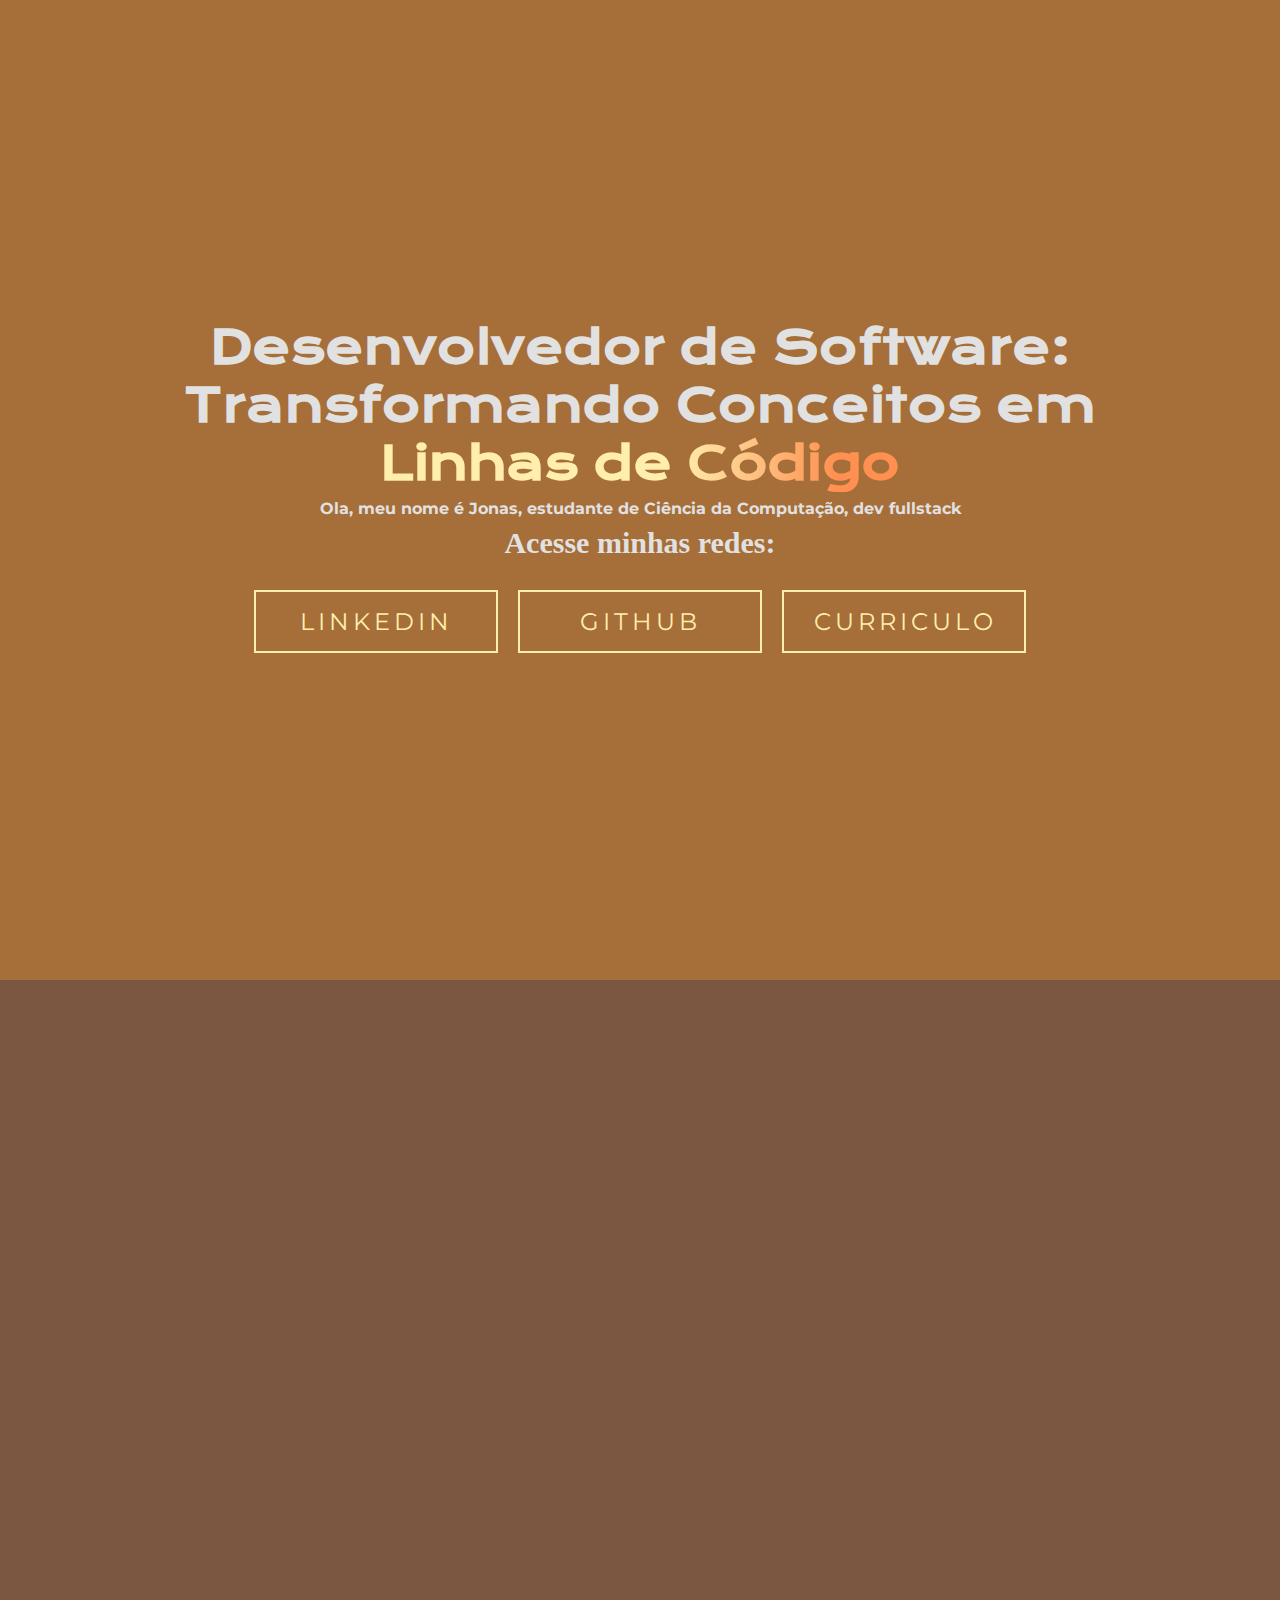
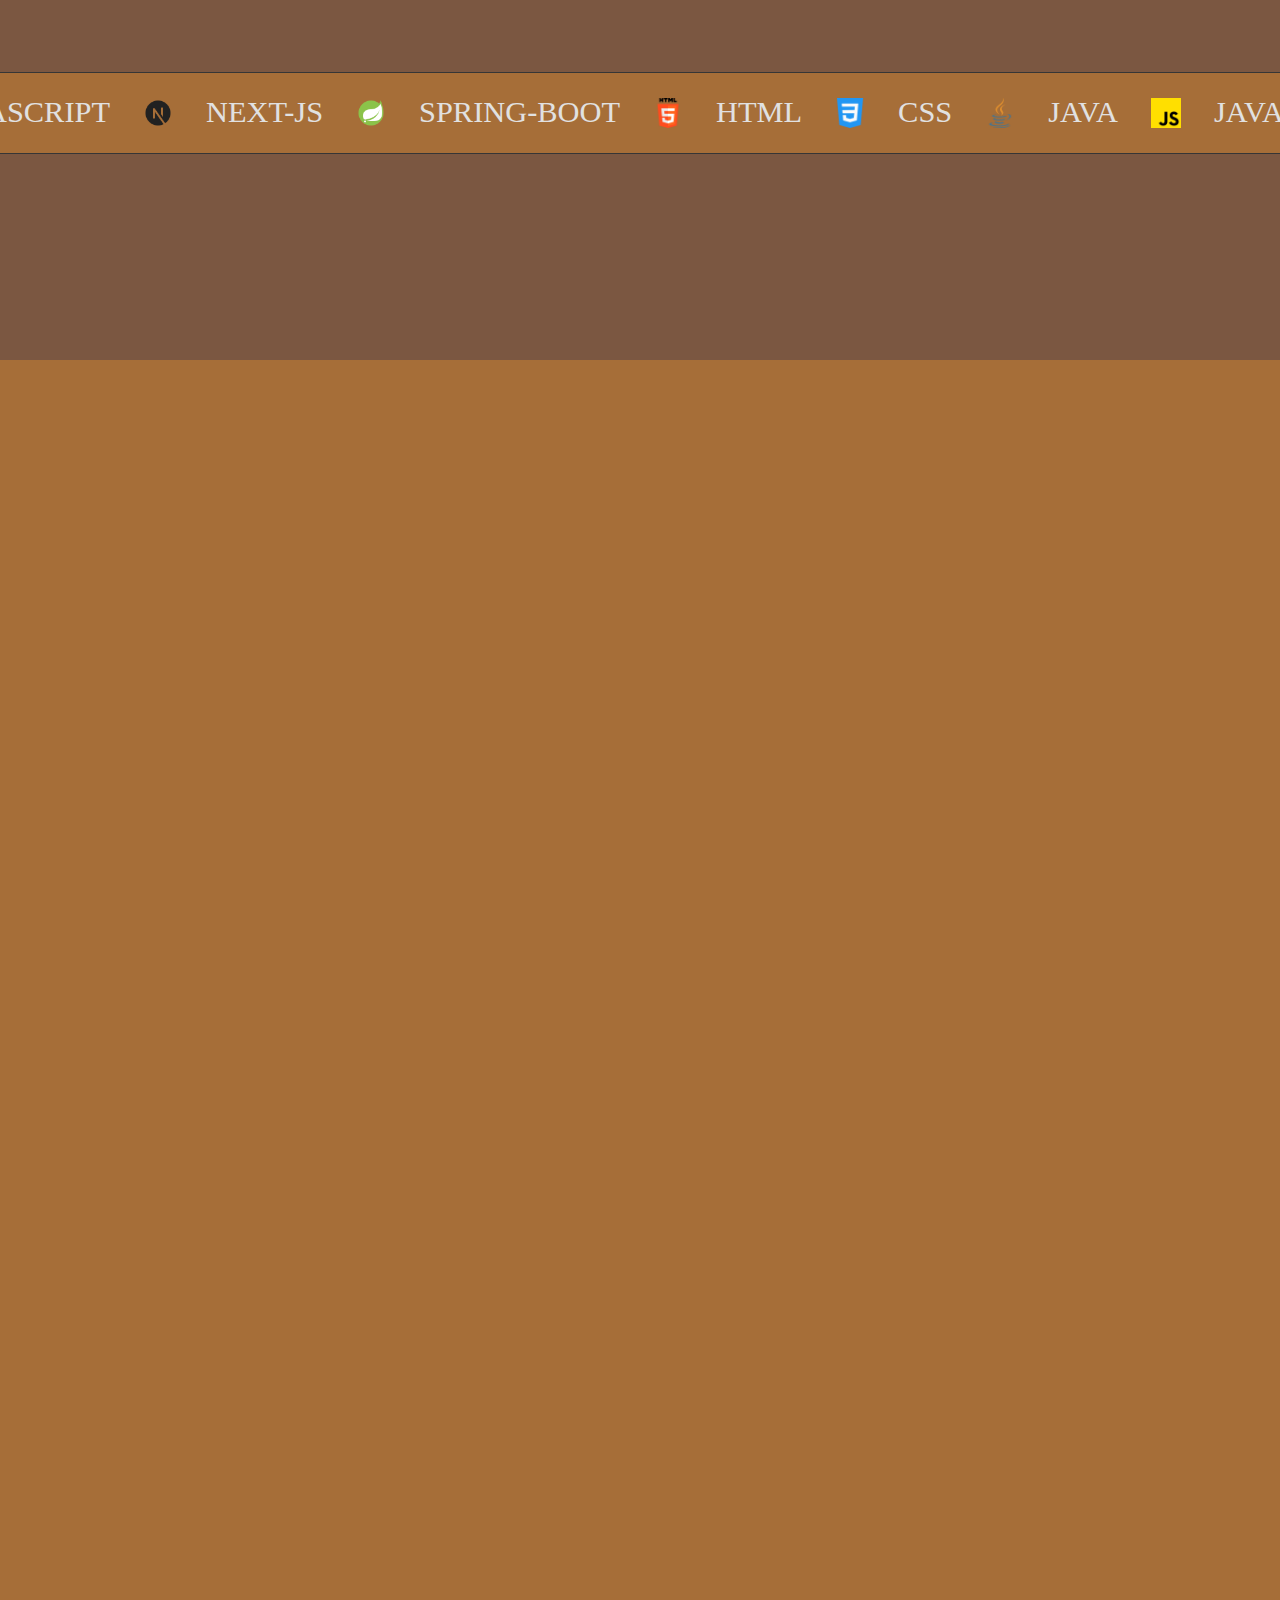
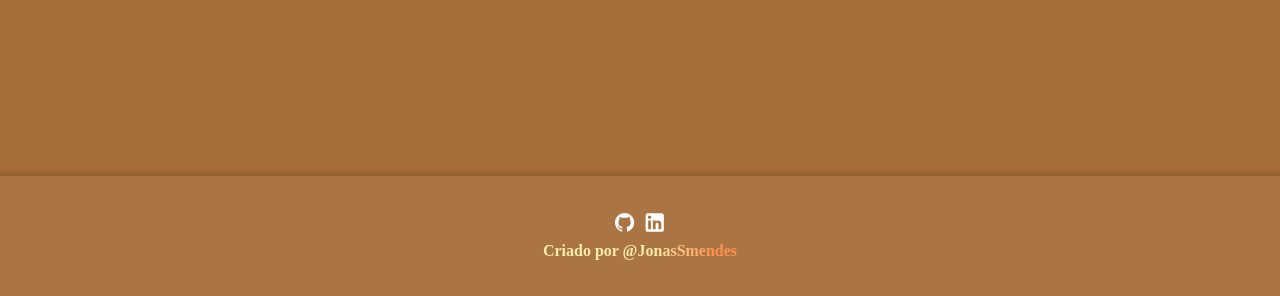
<file: index.html>
<!DOCTYPE html>
<html lang="pt-br">

<head>
    <meta charset="UTF-8">
    <meta name="viewport" content="width=device-width, initial-scale=1.0">
    <title>Portifolio</title>
    <link rel="stylesheet" href="./styles/styles.css">
</head>

<body>


    <main>
        <section class="module section-1" id="home">
            <div class="container">


                <h1>Desenvolvedor de Software: Transformando Conceitos em <b>Linhas de Código</b></h1>
                <h5>
                    Ola, meu nome é Jonas, estudante de Ciência da Computação, dev fullstack
                </h5>
                <h3>Acesse minhas redes:</h3>
                <div class="info-redes">
                    <a target="_blank" class="button"
                        href="https://www.linkedin.com/in/jonas-mendes-98a406226/">Linkedin</a>
                    <a target="_blank" class="button" href="https://github.com/JonasSMendes">Github</a>
                    <a class="button" href="./assets/Curriculo-Estagio-JonasDaSilvaMendes-TI.pdf">curriculo</a>
                </div>
            </div>
        </section>


        <section class="module parallax section-1-5" id="sobre">
            <div class="container">

                <div class="title-1-5 animate">
                    <h2>Sobre mim</h2>
                    <h3>Explore</h3>
                </div>
                <div class="section-info animate">

                    <p>
                        Sou de Recife, Pernambuco. Ao longo do tempo, me dediquei a
                        aprimorar minhas habilidades em back-end, utilizando JavaScript
                        com Node.js e Java com Spring Boot. Além disso, busquei um
                        aprofundamento significativo no desenvolvimento web front-end,
                        trabalhando com HTML, CSS, React, Vite e Next.js.
                    </p>


                    <img src="./assets/perfil.jpg" alt="">
                </div>
                <div class="container-range-info">
                    <div class="marquee-content">
                        <img src="./assets/html-5.png" alt="">
                        <span>html</span>
                        <img src="./assets/css-3.png" alt="">
                        <span>css</span>
                        <img src="./assets/java.png" alt="">
                        <span>Java</span>
                        <img src="./assets/js.png" alt="">
                        <span>javaScript</span>
                        <img src=" ./assets/icons8-nextjs-48.png " alt="">
                        <span>next-js</span>
                        <img src=" ./assets/springLogo.png" alt="">
                        <span>Spring-boot</span>

                        <img src="./assets/html-5.png" alt="">
                        <span>html</span>
                        <img src="./assets/css-3.png" alt="">
                        <span>css</span>
                        <img src="./assets/java.png" alt="">
                        <span>Java</span>
                        <img src="./assets/js.png" alt="">
                        <span>javaScript</span>
                        <img src=" ./assets/icons8-nextjs-48.png " alt="">
                        <span>next-js</span>
                        <img src=" ./assets/springLogo.png" alt="">
                        <span>Spring-boot</span>

                    </div>
                </div>

            </div>
            <!--           <div class="section-skill animate">
                <div class="skills">

                    <h2>skills:</h2>

                    <div>
                        <img src="./assets/html-5.png" alt="">
                        <img src="./assets/css-3.png" alt="">
                        <img src="./assets/java.png" alt="">
                        <img src="./assets/icons8-logotipo-da-primavera-48.png" alt="">
                        <img src="./assets/js.png" alt="">
                        <img src="./assets/icons8-reagir-40.png" alt="">
                        <img src=" ./assets/icons8-nextjs-48.png " alt="">
                    </div>
                </div>
            </div>
-->
        </section>


        <section class="module section-2" id="projetos">
            <div class="container">
                <div class="section-2-info animate ">
                    <h2>Back-end</h2>
                    <h3>projetos</h3>
                </div>


                <div class="section-project animate" id="project-list">
                    <!--projeto em miniatura-->
                    <div class="animation">
                        <div class="section-project-one">
                            <img src="./assets/tela-de-screenmatchApp.png" alt="">
                            <div class="project-one-details">
                                <h3>Banco de series</h3>
                                <p>
                                    back-end java/Spring catalogo de series
                                </p>

                                <h5>TecStack: Java - Spring - postgres - API</h5>
                            </div>

                            <div class="project-one-links">

                                <a target="_blank"
                                    href="https://www.loom.com/share/f0d3eb56549b4ffdb717545717163908?sid=a7287fd6-058d-472c-92b5-5e42ce8d6568">
                                    <img src="./assets/web-domain.png" alt="">

                                    Preview
                                </a>

                                <a target="_blank" href="https://github.com/JonasSMendes/screenmatch-web">
                                    <img src="./assets/link.png" alt="">

                                    Codigo

                                </a>

                            </div>
                        </div>
                    </div>

                    <div class="animation">
                        <div class="section-project-one">
                            <img src="./assets/frase-serie-filme-app.png" alt="">
                            <div class="project-one-details">
                                <h3> back-end java/Spring frases famosas</h3>
                                <p>
                                    Frases famosas dos filmes e series que marcaram nossas vidas
                                </p>

                                <h5>TecStack: Java - Spring - postgres</h5>
                            </div>

                            <div class="project-one-links">

                                <a target="_blank"
                                    href="https://www.loom.com/share/a4eaae22428642319ffd42628e676d9f?sid=41b51d80-ae8a-41b7-af55-d1d6069319dc">
                                    <img src="./assets/web-domain.png" alt="">

                                    Preview
                                </a>

                                <a target="_blank" href="https://github.com/JonasSMendes/freses-filmes-series">
                                    <img src="./assets/link.png" alt="">

                                    Codigo

                                </a>

                            </div>
                        </div>
                    </div>



                    <div class="animation">
                        <div class="section-project-one">
                            <img src="./assets/projeto-livraria-menu.png" alt="">
                            <div class="project-one-details">
                                <h3>Livraria</h3>
                                <p>
                                    Projeto de biblioteca de livros, consumindo Api externa e
                                    armazenando no banco local
                                </p>

                                <h5>TecStack: Java - Spring - postgres - API</h5>
                            </div>

                            <div class="project-one-links">

                                <a target="_blank"
                                    href="https://www.loom.com/share/62287e31208640b5b5e97bfb2fb252f3?sid=5cd3b0f8-7489-4cb3-ae18-677e28b74d4f">
                                    <img src="./assets/web-domain.png" alt="">

                                    Preview
                                </a>

                                <a target="_blank"
                                    href="https://github.com/JonasSMendes/livraria-desafio-oracle-education">
                                    <img src="./assets/link.png" alt="">

                                    Codigo

                                </a>

                            </div>
                        </div>
                    </div>
                    ,
                </div>
        </section>

        <section class="section-2" id="projetos">
            <div class="container">
                <div class="section-2-info animate ">
                    <h2>Front-end</h2>
                    <h3>projetos</h3>
                </div>


                <div class="section-project animate" id="project-list">
                    <!--projeto em miniatura-->
                    <div class="animation">
                        <div class="section-project-one">
                            <img src="./assets/jogoDonumeroSecreto.png" alt="">
                            <div class="project-one-details">
                                <h3>Jogo do numero secreto</h3>
                                <p>
                                    Sistema de implementação de logica usando javascript html e css,
                                    utilizando script para leitura dinamica
                                </p>

                                <h5>TecStack: Javascript - HTMl - CSS</h5>
                            </div>

                            <div class="project-one-links">

                                <a target="_blank" href="https://jogo-do-numero-secreto-jonassmendes.vercel.app/">
                                    <img src="./assets/web-domain.png" alt="">

                                    Preview
                                </a>

                                <a target="_blank" href="https://github.com/JonasSMendes/jogo-do-numero-secreto">
                                    <img src="./assets/link.png" alt="">

                                    Codigo

                                </a>

                            </div>
                        </div>
                    </div>


                    <div class="animation">
                        <div class="section-project-one">
                            <img src="./assets/TelaDeCadastro.png" alt="">
                            <div class="project-one-details">
                                <h3>Tela de cadastro</h3>
                                <p>
                                    Cadastro simples de uma agencia de viagem
                                    com animação no input e funcional para
                                    cadastro.
                                </p>

                                <h5>TecStack: HTMl - CSS</h5>
                            </div>

                            <div class="project-one-links">

                                <a target="_blank" href="https://tela-de-cadastro-eta.vercel.app/">
                                    <img src="./assets/web-domain.png" alt="">

                                    Preview
                                </a>

                                <a target="_blank" href="https://github.com/JonasSMendes/TelaDeCadastro/tree/main">
                                    <img src="./assets/link.png" alt="">

                                    Codigo

                                </a>

                            </div>
                        </div>
                    </div>
                </div>
            </div>
        </section>

    </main>


    <footer>
        <h4>Criado por @JonasSmendes</h4>
        <div class="footer_redes">
            <a target="_blank" href="https://github.com/JonasSMendes">
                <img src="./assets/gitHub.svg" alt="">
            </a>
            <a target="_blank" href="https://www.linkedin.com/in/jonas-mendes-98a406226/">
                <img src="./assets/likendin.svg" alt="">
            </a>
        </div>
    </footer>

    <script src="./script/script.js"></script>
</body>

</html>
</file>
<file: styles/styles.css>
@import url('https://fonts.googleapis.com/css2?family=Krona+One&family=Montserrat:wght@300;400&family=Poppins:wght@400;500;600;700;800&display=swap');

@keyframes animate {
    0% {
        transform: rotate(0deg);
    }

    100% {
        transform: rotate(360deg);
    }
}

@keyframes marquee {
    0% {
      transform: translateX(0);
    }
    100% {
      transform: translateX(-50%);
    }
}

* {
    padding: 0%;
    margin: 0%;
}

:root {
    margin: 0;
    padding: 0;
    overflow-x: hidden;

    --cor-fundo: black;
    --cor-template: #363636;
    --cor-bg: #A66E38;
    --bg-medio-escuro: #7b5741;
    --cor-letras: #E1E1E1;
    --cor-secudaria: #FFEEAD;
    --cor-lenear: linear-gradient(95deg, #FFEEAD 57.09%, #FF9051 87.74%);
    --cor-tercearia: #FF9051
}

body {
    overflow-x: hidden;
    background-color: var(--cor-bg);
    height: 100%;
    box-sizing: border-box;
    color: var(--cor-letras);
    width: 100%;

    display: flex;
    align-items: center;
    flex-direction: column;

   /* background-image: url(../assets/Background\ Pattern.png);*/
}


header {
    display: flex;
    align-items: center;
    justify-content: center;
    width: 100%;
    height: 50px; 
}
.header-container {
    padding: 0;
    margin-top: 0;
    position: absolute;
    background-color: transparent;
    width: 100%;
    height: 80px;
    display: flex;
    align-items: center;
    justify-content: center;
    gap: 20px;


    transform: rotate(90deg);
    top: 300px;
    left: -600px;
    position: fixed;
}
.header-container a {
    text-decoration: none;
    font-size: 20px;
    padding: 10px;
    border-bottom: 3px solid transparent;
    color: var(--cor-letras);
    font-weight: 600;
}
.header-container a:hover {
    font-size: 20px;
    border-bottom: 3px solid var(--cor-secudaria);
    transition: 600ms;
}

main {
    display: block;
    width: 100%;
    box-sizing: border-box;
    height: 100%;
}

section .animate {
    transition: ease 1s;
    filter: blur(3px);
    opacity: 0;
}
section.show-animate .animate {
    filter: blur(0);
    opacity: 1;
}
.section-1-5 .animate {
    transform: translateX(100%);
}
.section-1-5.show-animate .animate {
    transform: translateX(0);
}
.section-2 .animate {
    transform: translateX(-100%);
}
.section-2.show-animate .animate {
    transform: translateX(0);
    
}


/* Home principal */
section.module{
    margin: 40px 0;
}

section.module.section-1-5{
    padding: 40px 0 ;
    background-color: var(--bg-medio-escuro);
}
section.module.section-1{
    display: flex;
    align-items: center;
    justify-content: center;
    margin: 40px 0;
    width: 100%;
}

section.module.parallax{
    display: flex;
    align-items: center;
    justify-content: center;
    height: 100% !important;
    width: 100%;
    margin: auto;
    position: relative;
    overflow: hidden;
    background-position: 50% 50%;
    background-repeat: no-repeat;
    background-attachment: fixed;
    background-position: center;
    
}

section.module.parallax::after{
    content: "";
    height: 100%;
    width: 100%;
    position: absolute;
    z-index: 1;
    display: flex;
    opacity: 0.9;

}

section.module.parallax.section-1-5{
    
    background-image:linear-gradient(rgba(0, 0, 0, 0.5), rgba(0, 0, 0, 0.5)), url("https://i.pinimg.com/564x/19/58/a0/1958a0aaa5ed48d262462bd769afb18f.jpg");
    flex-direction: column;
    align-items: center;
    justify-content: center;
}



.container{
    width: 100%;
    max-width: 80%;
    height: 100%;
    margin: 0 auto;
    padding: 0 20px;

    display: flex;
    align-items: center;
    justify-content: center;
    flex-direction: column;
}


.section-1 {
    width: 80%;
    min-height: 100vh;
    display: flex;
    position: relative;
    transform-style: inherit;
    align-items: center;
    flex-direction: column;
    padding: 30vw 0 5vm;
    gap: 40px;
}

.section-1 h1 {
    font-size: 46px;
    font-family: 'Krona One', sans-serif;
}

.section-1 h1 b {
    background: var(--cor-lenear);
    background-clip: text;
    -webkit-background-clip: text;
    -webkit-text-fill-color: transparent;
}

.section-1 h5 {
    font-size: 16px;
    font-family: 'Montserrat', sans-serif;
    align-items: center;
    line-height: 34px;
    text-align: center;

}

.info-redes {
    width: 100%;
    display: flex;
    align-items: center;
    box-sizing: border-box;
    justify-content: center;
}

.section-1 h3 {
    text-align: center;
    font-size: 'Krona One', sans-serif;
    width: 80%;
    font-size: 30px;
    margin-bottom: 20px;
}

.info-redes .button {
    margin: 10px;
    width: 180px;
    text-align: center;
    position: relative;
    display: inline-block;
    font-family: 'Montserrat', sans-serif;
    border: 2px solid var(--cor-secudaria);
    padding: 15px 30px;
    color: var(--cor-secudaria);
    text-transform: uppercase;
    letter-spacing: 4px;
    text-decoration: none;
    font-size: 24px;
    overflow: hidden;
    transition: 0.2s;
    background: none;
}

.info-redes .button:hover {
    color: var(--cor-fundo);
}

.info-redes .button::before {
    content: '';
    position: absolute;
    left: 0;
    top: 0;
    width: 100%;
    height: 100%;
    background-color: var(--cor-tercearia);
    z-index: -1;
    transition: transform 0.5s;
    transform-origin: 0 0;
    transition-timing-function: cubic-bezier(0.5, 1.6, 0.4, 0.7);
    transform: scalex(0);
}

.info-redes .button:hover::before {
    transform: scalex(1);
    color: var(--cor-fundo);
}

/* sessão sobre mim */

.section-1-5 {
    width: 100%;
    min-height: 100vh;
    display: flex;
    align-items: center;
    justify-content: center;
    flex-direction: column;

}

.title-1-5 h2 {
    font-size: 46px;
    font-family: 'Krona One', sans-serif;
}

.title-1-5 h3 {
    text-align: center;
    font-family: 'Krona One', sans-serif;
    font-size: 16px;
    font-style: normal;
    font-weight: 500;
    line-height: normal;
    letter-spacing: 6.6px;
    text-transform: uppercase;


    background: var(--cor-lenear);
    background-clip: text;
    -webkit-background-clip: text;
    -webkit-text-fill-color: transparent;
    text-align: center;
}

.container-range-info{
    gap: 0;
    width: 100vw;
    height: 80px;
    padding: 0;

    overflow: hidden;
    background-color: #A66E38;
    border: 1px solid var(--cor-template);

    margin-top: 60px;
    position: relative;
    z-index: 99;

    display: flex;
    align-items: center;
    justify-content: center;
}


.marquee-content {
    display: flex;
    animation: marquee 25s linear infinite;
    width: max-content;
    align-items: center;
    width: calc(200%);
}

.marquee-content span {
    padding: 10px 20px;
    white-space: nowrap;
    font-size: 1.9em;
    color: var(--cor-lenear);
    text-align: center;
    
    text-transform: uppercase;
}
.marquee-content img{
    padding: 13px;
    width: 30px;
    height: 30px;
    border-radius: 10%;
}

.section-info {
    width: 80%;
    height: 100%;
    display: flex;
    align-items: center;
    padding: 20px;
    gap: 30px;
}

.section-info p {
    font-size: 24px;
    font-family: 'Montserrat', sans-serif;
    align-items: center;
    line-height: 34px;
    color: var(--cor-letras);
    font-weight: 900;

    -webkit-text-stroke: 1px var(--cor-letras); 
}

.section-info img {
    width: 30%;
    border-radius: 100%;
}

.section-skill {
    width: 50%;
    height: 50%;
}

.section-skill h2 {
    text-align: center;
    font-family: 'Krona One', sans-serif;
    font-size: 20px;
    font-style: normal;
    font-weight: 500;
    line-height: normal;
    letter-spacing: 6.6px;
    text-transform: uppercase;


    background: var(--cor-lenear);
    background-clip: text;
    -webkit-background-clip: text;
    -webkit-text-fill-color: transparent;
    text-align: center;

}

.skills {
    display: flex;
    align-items: center;
    justify-content: center;
    gap: 10px;
    padding: 10px;

    background-color: var(--bg-medio-escuro);
    box-shadow: 0 0 10px rgba(0, 0, 0, 0.25);
    backdrop-filter: blur(10px);
    border-radius: 8px;

}

.skills img {
    width: 25px;
    height: 25px;
}



/* sesão de projetos */
.section-2 {
    width: 100%;
    min-height: 100%;
    display: flex;
    align-items: center;
    justify-items: center;
    flex-direction: column;

}

.section-2-info {
    width: 50%;
    margin-bottom: 10px;
    display: flex;
    align-items: center;
    flex-direction: column;
    padding: 10px;
    gap: 10px;
}

.section-2-info h2 {
    font-size: 46px;
    font-family: 'Krona One', sans-serif;
}

.section-2-info h3 {
    text-align: center;
    font-family: 'Krona One', sans-serif;
    font-size: 16px;
    font-style: normal;
    font-weight: 500;
    line-height: normal;
    letter-spacing: 6.6px;
    text-transform: uppercase;


    background: var(--cor-lenear);
    background-clip: text;
    -webkit-background-clip: text;
    -webkit-text-fill-color: transparent;
    text-align: center;
}

.section-2-info p {
    font-size: 24px;
    font-family: 'Montserrat', sans-serif;
    align-items: center;
    line-height: 34px;

}

.section-project {

    width: 100%;
    margin-top: 50px;
    display: grid;
    gap: 30px 100px;
    grid-template-columns: repeat(auto-fill, minmax(200px, 1fr));
    justify-content: center;
    justify-items: center;
    grid-auto-flow: row;

}

.section-project-one {
    cursor: pointer;
    width: 300px;
    height: 450px;
    background-color: var(--bg-medio-escuro);
    display: flex;
    flex-direction: column;
    align-items: center;
    gap: 30px;
    justify-content: space-between;
    z-index: 2;

}

.animation {
    position: relative;
    width: 305px;
    height: 455px;
    display: flex;
    align-items: center;
    justify-content: center;
    background-color: transparent;
    overflow: hidden;
    position: relative;


}

.animation:hover::before {
    content: '';
    position: absolute;
    width: 250px;
    height: 540px;
    background-color: var(--cor-secudaria);
    box-shadow: 0 0 20px rgb(8, 8, 8);
    animation: animate 12s linear infinite;
    z-index: 1;
}




.section-project-one img {
    width: 100%;
    height: 40%;
    background-size: cover;
    object-fit: cover;
    object-position: center;

    opacity: 0.7;

}



.project-one-details {
    display: flex;
    width: 90%;
    align-items: center;
    flex-direction: column;
    justify-content: center;


}

.project-one-details h3 {
    text-align: center;
    font-size: 18px;
    margin-bottom: 10px;
    font-family: 'Montserrat', sans-serif;
}

.project-one-details p {
    font-size: 10px;
    color: #CCC;
    font-family: 'Krona One', sans-serif;
    font-weight: 400;
    line-height: 20px;
    text-align: center;
    padding: 10px;

}

.project-one-details h5 {
    padding: 10px;
    font-size: 7px;
    font-family: 'Krona One', sans-serif;
    color: #CCC;

}

.project-one-links {
    width: 80%;
    height: 10%;
    display: flex;
    align-items: center;
    justify-content: center;
    gap: 10px;
    margin: 10px;

}

.project-one-links a {
    width: 100%;
    text-align: center;
    position: relative;
    display: flex;
    align-items: center;
    justify-content: center;
    gap: 5px;
    font-family: 'Montserrat', sans-serif;
    border: 2px solid var(--cor-secudaria);
    padding: 10px 15px;
    color: #CCC;
    text-transform: uppercase;
    letter-spacing: 4px;
    text-decoration: none;
    font-size: 7px;
    font-weight: bold;
    overflow: hidden;
    transition: 0.2s;
    background: none;
}

.project-one-links a:hover {
    color: var(--cor-fundo);
}

.project-one-links a::before {
    content: '';
    position: absolute;
    left: 0;
    top: 0;
    width: 100%;
    height: 100%;
    background-color: var(--cor-secudaria);
    z-index: -1;
    transition: transform 0.5s;
    transform-origin: 0 0;
    transition-timing-function: cubic-bezier(0.5, 1.6, 0.4, 0.7);
    transform: scalex(0);
}

.project-one-links a:hover::before {
    transform: scalex(1);
    color: var(--cor-fundo);
}






.project-one-links img {
    width: 15px;
    height: auto;
}

.template-project {
    background-color: var(--cor-secudaria);
    box-shadow: 0 0 10px rgba(0, 0, 0, 0.85);
    backdrop-filter: blur(10px);
    border-radius: 8px;
    align-items: center;
    flex-direction: column-reverse;
    padding: 20px;
    gap: 5px;
    color: var(--cor-letras);


    display: none;
    position: absolute;
    position: 0;
    align-items: center;
    justify-content: center;
    width: 1000px;
}









footer {
    width: inherit;
    height: inherit;
    background-color: rgba(255, 255, 255, 0.05);
    box-shadow: 0 0 10px rgba(0, 0, 0, 0.25);
    backdrop-filter: blur(10px);
    border-radius: 8px;
    display: flex;
    align-items: center;
    flex-direction: column-reverse;
    padding: 20px;
    gap: 5px;

    width: 100%;
    height: 80px;
    display: flex;
    align-items: center;
    justify-content: center;

    margin-top: 40px;

}

.footer_redes {
    width: 10%;
    gap: 10px;
    display: flex;
    align-items: center;
    justify-content: center;
}

.footer_redes img {
    width: 20px;
}

footer h4 {
    font-size: 16px;
    background: var(--cor-lenear);
    background-clip: text;
    -webkit-background-clip: text;
    -webkit-text-fill-color: transparent;
    text-align: center;
}

@media (max-width: 1440px) {
    header {
        background-color: var(--cor-fundo);
        height: 80px;
        position: absolute;

    }

    .header-container {
        justify-content: center;
        gap: 50px;
    }

    .header-container a {
        border-bottom: 2px solid var(--cor-secudaria);

    }

    main {

        align-items: center;
        gap: 40px;

    }

    .section-1 {
        width: auto;
        margin-top: 70px;
    }

    .section-1 h1 {
        text-align: center;
    }

    .section-1 h5 {
        text-align: center;
    }
}

@media (max-width: 780px) {

    section{
        margin-bottom: 100px;
    }

    .show-animate{
        display: none;
    }

    .section-1 .animate{
       transform: none;
       filter: blur(0px);
    }

    .section-1-5 .animate{
        transform: none;
        filter: blur(0px);
     }

     .section-2 .animate{
        transform: none;
        filter: blur(0px);
     }

    section .animate{
        opacity: 1;
        
    }

    .header-container a {
        font-size: 20px;
    }

    .section-1 {
        width: 100%;
        gap: 20px;
        justify-content: start;

    }

    .section-1 h1 {
        font-size: 36px;
        margin-bottom: 40px;
    }

    .section-1 h5 {
        font-size: 17px;

    }

    .info-redes {
        width: 100%;
    }

    .info-redes .button {
        padding: 12px;
        font-size: 14px;
    }

    .info-redes h3 {
        font-size: 16px;
        width: 80%;
    }


    .section-1-5 {
        width: 100%;
        gap: 10px;
    }

    .section-1-5 h2 {
        font-size: 36px;
    }

    .section-info {
        flex-direction: column-reverse;
    }

    .section-skill {
        width: 100%;

    }

    .skills h2 {
        font-size: 17px;
    }


    .section-2 h2 {
        font-size: 36px;
    }

    .section-project {}
}

@media (max-width: 500px) {

    .section-1 h1 {
        font-size: 26px;
        margin-bottom: 20px;
    }

    .info-redes {
        flex-direction: column;
        width: 100%;
    }

    .section-1-5 h2 {
        font-size: 26px;
    }

    .section-1-5 h3 {
        font-size: 12px;
    }

    .section-1-5 p {
        font-size: 18px;
    }

    .skills {
        flex-direction: column;
    }

    .section-2 h2 {
        font-size: 26px;
    }

    .section-2 h3 {
        font-size: 12px;
    }

    .section-2-info h2{
        margin-bottom: 0;
        font-size: medium;
    }
}

@media (max-width: 320px) {

    .section-1 h1 {
        font-size: 21px;
    }

    .header-container {
        gap: 8px;
    }

    .section-1 {
        height: 100vh;
    }
}
</file>
